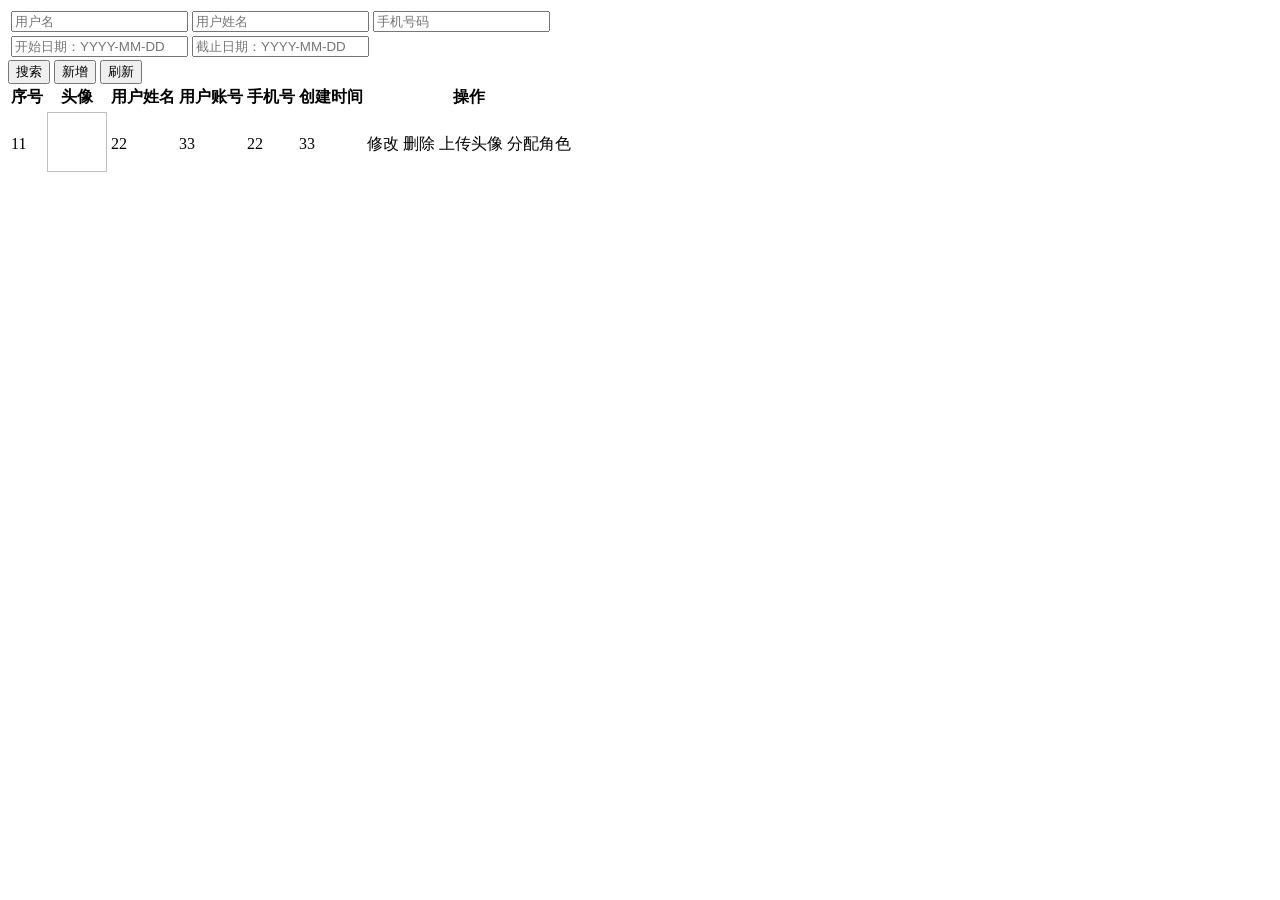
<file: web/web-admin/target/web-admin-1.0/WEB-INF/templates/admin/index.html>
<!DOCTYPE html>
<html xmlns:th="http://www.thymeleaf.org"
      xmlns:sec="http://www.thymeleaf.org/extras/spring-security">

<head th:include="common/head :: head"></head>

<body class="gray-bg">
<form id="ec" th:action="@{/admin}" method="post">
    <div class="wrapper wrapper-content animated fadeInRight">

        <div class="row">
            <div class="col-sm-12">
                <div class="ibox float-e-margins">
                    <div class="ibox-content">
                        <table class="table form-table margin-bottom10">
                            <tr>
                                <td>
                                    <input type="text" name="username" th:value="${#maps.containsKey(filters, 'username')} ? ${filters.username} : ''" placeholder="用户名" class="input-sm form-control"/>
                                </td>
                                <td>
                                    <input type="text" name="name" th:value="${#maps.containsKey(filters, 'name')} ? ${filters.name} : ''" placeholder="用户姓名" class="input-sm form-control"/>
                                </td>
                                <td>
                                    <input type="text" name="phone" th:value="${#maps.containsKey(filters, 'phone')} ? ${filters.phone} : ''" placeholder="手机号码" class="input-sm form-control"/>
                                </td>
                            </tr>
                            <tr>
                                <td>
                                    <input type="text" name="createTimeBegin" th:value="${#maps.containsKey(filters, 'createTimeBegin')} ? ${filters.createTimeBegin} : ''" placeholder="开始日期：YYYY-MM-DD" class="input-sm form-control" onclick="laydate({istime: true, format: 'YYYY-MM-DD'})"/>
                                </td>
                                <td>
                                    <input type="text" name="createTimeEnd" th:value="${#maps.containsKey(filters, 'createTimeEnd')} ? ${filters.createTimeEnd} : ''" placeholder="截止日期：YYYY-MM-DD" class="input-sm form-control" onclick="laydate({istime: true, format: 'YYYY-MM-DD'})"/>
                                </td>
                                <td>
                                </td>
                            </tr>
                        </table>
                        <div>
                            <button type="button" class="btn btn-sm btn-primary" onclick="javascript:document.forms.ec.pageNum.value=1;document.forms.ec.submit();">搜索</button>
                            <button type="button" class="btn btn-sm btn-primary create" sec:authorize="hasAuthority('admin.create')"> 新增</button>
                            <button type="button" id="loading-example-btn" onclick="javascript:window.location.reload();" class="btn btn-white btn-sm">刷新</button>
                        </div>
                        <table class="table table-striped table-bordered table-hover dataTables-example">
                            <thead>
                            <tr>
                                <th>序号</th>
                                <th>头像</th>
                                <th>用户姓名</th>
                                <th>用户账号</th>
                                <th>手机号</th>
                                <th>创建时间</th>
                                <th>操作 </th>
                            </tr>
                            </thead>
                            <tbody>
                            <tr class="gradeX" th:each="item,it: ${page.list}">
                                <td class="text-center" th:text="${it.count}">11</td>
                                <td>
                                    <img th:src="${item.headUrl}" style="width: 60px; height: 60px;">
                                </td>
                                <td th:text="${item.name}">22</td>
                                <td th:text="${item.username}">33</td>
                                <td th:text="${item.phone}">22</td>
                                <td th:text="${#dates.format(item.createTime,'yyyy-MM-dd HH:mm:ss')}" >33</td>
                                <td class="text-center">
                                    <a class="edit" th:attr="data-id=${item.id}" sec:authorize="hasAuthority('admin.edit')">修改</a>
                                    <a class="delete" th:attr="data-id=${item.id}" sec:authorize="hasAuthority('admin.delete')">删除</a>
                                    <a class="upload" th:attr="data-id=${item.id}" sec:authorize="hasAuthority('admin.edit')">上传头像</a>
                                    <a class="assign" th:attr="data-id=${item.id}" sec:authorize="hasAuthority('admin.assign')" >分配角色</a>
                                </td>
                            </tr>
                            </tbody>
                        </table>

                        <div class="row" th:include="common/pagination :: pagination"></div>

                    </div>
                </div>
            </div>
        </div>
    </div>
</form>
<script th:inline="javascript">
    $(function(){
        $(".create").on("click",function () {
            opt.openWin('/admin/create','新增',630,430)
        });
        $(".edit").on("click",function () {
            var id = $(this).attr("data-id");
            opt.openWin('/admin/edit/' + id,'修改',580,430);
        });
        $(".delete").on("click",function(){
            var id = $(this).attr("data-id");
            opt.confirm('/admin/delete/'+id);
        });
        $(".upload").on("click",function(){
            var id = $(this).attr("data-id");
            opt.openWin('/admin/uploadShow/'+id,'上传头像',580,300);
        });
        $(".assign").on("click",function () {
            var id = $(this).attr("data-id");
            opt.openWin('/admin/assignShow/'+id,'分配角色',550,450)
        });
    });
</script>
</body>
</html>
</file>
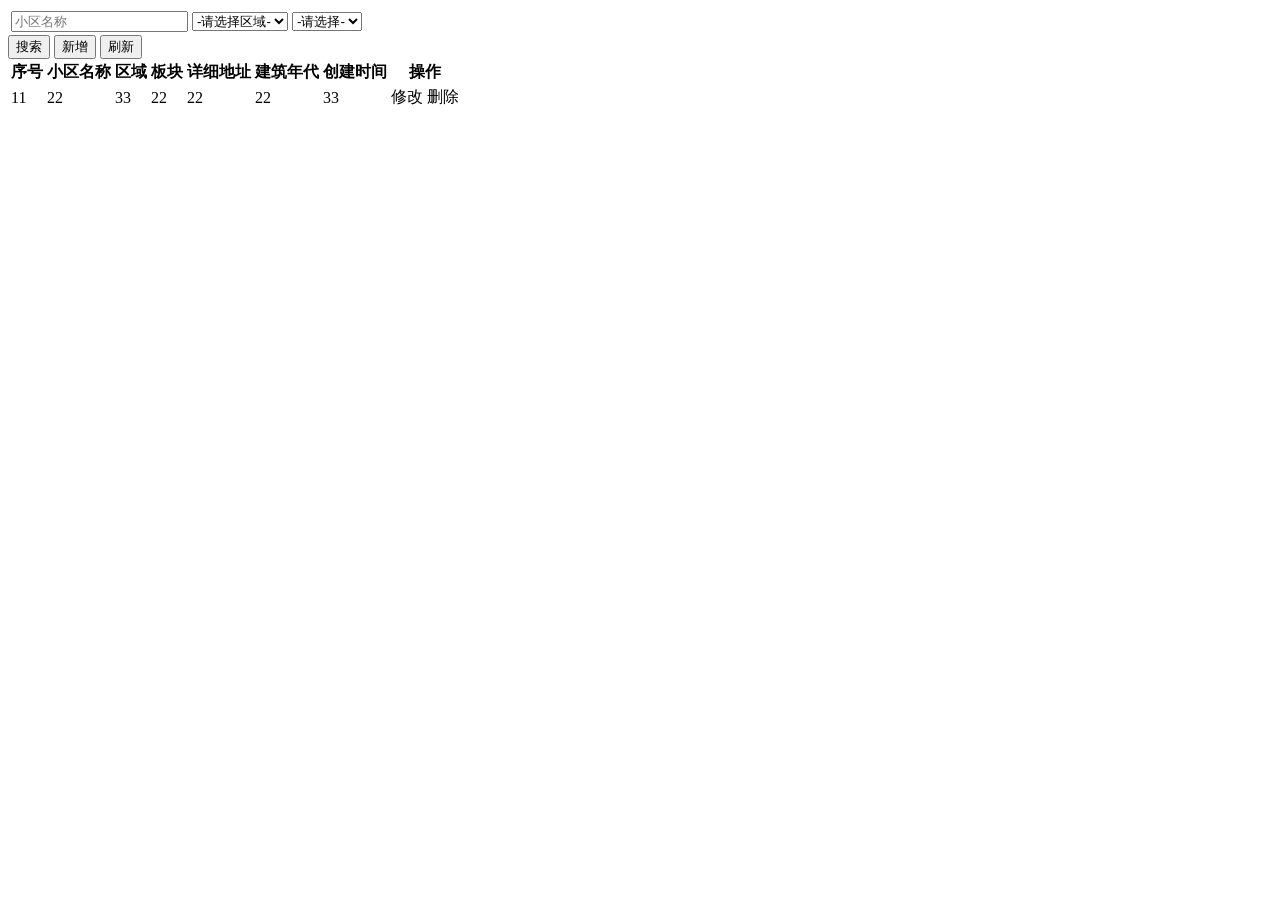
<file: web/web-admin/target/web-admin-1.0/WEB-INF/templates/community/index.html>
<!DOCTYPE html>
<html xmlns:th="http://www.thymeleaf.org"
      xmlns:sec="http://www.thymeleaf.org/extras/spring-security">

<head th:include="common/head :: head"></head>

<body class="gray-bg">
<form id="ec" th:action="@{/community}" method="post">
    <div class="wrapper wrapper-content animated fadeInRight">

        <div class="row">
            <div class="col-sm-12">
                <div class="ibox float-e-margins">
                    <div class="ibox-content">
                        <table class="table form-table margin-bottom10">
                            <tr>
                                <td>
                                    <input type="text" name="name" th:value="${#maps.containsKey(filters, 'name')} ? ${filters.name} : ''" placeholder="小区名称" class="input-sm form-control"/>
                                </td>
                                <td>
                                    <select name="areaId" id="areaId" class="form-control">
                                        <option value="">-请选择区域-</option>
                                        <option th:each="item,it : ${areaList}" th:text="${item.name}" th:value="${item.id}" th:selected="${#maps.containsKey(filters, 'areaId')} ? ${item.id } eq  ${filters.areaId } : false">-选择区域-</option>
                                    </select>
                                </td>
                                <td>
                                    <select name="plateId" id="plateId" class="form-control">
                                        <option value="">-请选择-</option>
                                    </select>
                                </td>
                            </tr>
                        </table>
                        <div>
                            <button type="submit" class="btn btn-sm btn-primary"> 搜索</button>
                            <button type="button" class="btn btn-sm btn-primary create" sec:authorize="hasAuthority('community.create')"> 新增</button>
                            <button type="button" id="loading-example-btn" onclick="javascript:window.location.reload();" class="btn btn-white btn-sm">刷新</button>
                        </div>
                        <table class="table table-striped table-bordered table-hover dataTables-example">
                            <thead>
                            <tr>
                                <th>序号</th>
                                <th>小区名称</th>
                                <th>区域</th>
                                <th>板块</th>
                                <th>详细地址</th>
                                <th>建筑年代</th>
                                <th>创建时间</th>
                                <th>操作 </th>
                            </tr>
                            </thead>
                            <tbody>
                            <tr class="gradeX" th:each="item,it: ${page.list}">
                                <td class="text-center" th:text="${it.count}">11</td>
                                <td th:text="${item.name}">22</td>
                                <td th:text="${item.areaName}">33</td>
                                <td th:text="${item.plateName}">22</td>
                                <td th:text="${item.address}">22</td>
                                <td th:text="${item.buildYears}">22</td>
                                <td th:text="${#dates.format(item.createTime,'yyyy-MM-dd HH:mm:ss')}" >33</td>
                                <td class="text-center">
                                    <a class="edit" th:attr="data-id=${item.id}" sec:authorize="hasAuthority('community.edit')">修改</a>
                                    <a class="delete" th:attr="data-id=${item.id}" sec:authorize="hasAuthority('community.delete')">删除</a>
                                </td>
                            </tr>
                            </tbody>
                        </table>

                        <div class="row" th:include="common/pagination :: pagination"></div>

                    </div>
                </div>
            </div>
        </div>
    </div>
</form>
<script th:inline="javascript">
    $(function(){
        $(".create").on("click",function () {
            opt.openWin('/community/create','新增',630,430)
        });
        $(".edit").on("click",function () {
            var id = $(this).attr("data-id");
            opt.openWin('/community/edit/' + id,'修改',580,430);
        });
        $(".delete").on("click",function(){
            var id = $(this).attr("data-id");
            opt.confirm('/community/delete/'+id);
        });

        $("#areaId").bind("change",function() {
            var areaId = $("#areaId").val();
            if(areaId == '') return
            $("#plateId").empty();
            $.get("/dict/findListByParentId/" + areaId,function(response) {
                $("<option value=''>-请选择板块-</option>").appendTo("#plateId");
                var res = JSON.parse(response)
                $.each(res.data, function(i,item) {
                    var plateId = [[${#maps.containsKey(filters, 'plateId')} ? ${filters.plateId} : '']];
                    if(item.id == plateId) {
                        $("<option></option>").val(item.id).text(item.name).attr('selected', 'true').appendTo("#plateId");
                    } else {
                        $("<option></option>").val(item.id).text(item.name).appendTo("#plateId");
                    }
                });
            });
        });
        // 触发 select 元素的 change 事件：
        $("#areaId").trigger("change");
    });
</script>
</body>
</html>
</file>
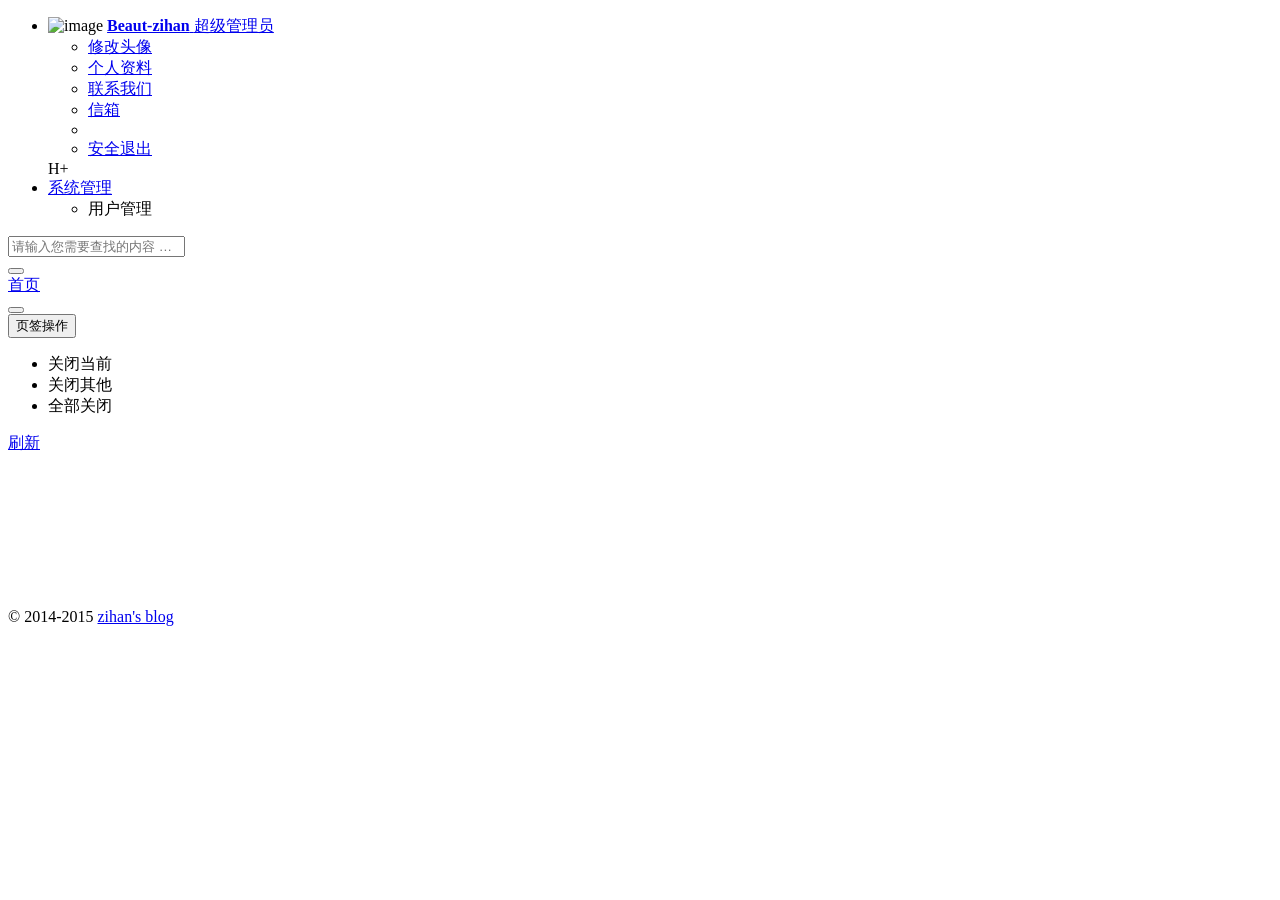
<file: web/web-admin/target/web-admin-1.0/WEB-INF/templates/frame/index.html>
<!DOCTYPE html>
<html xmlns:th="http://www.thymeleaf.org">
<head>
    <meta charset="utf-8" />
    <meta name="viewport" content="width=device-width, initial-scale=1.0" />
    <meta name="renderer" content="webkit" />

    <title>尚好房平台管理系统</title>

    <meta name="keywords" content="尚好房平台管理系统,后台HTML,响应式后台" />
    <meta name="description" content="尚好房平台管理系统,后台HTML,响应式后台" />

    <!--[if lt IE 9]>
    <meta http-equiv="refresh" content="0;ie.html" />
    <![endif]-->

    <link rel="shortcut icon" th:href="@{/static/favicon.ico}" />
    <link th:href="@{/static/css/bootstrap.min.css?v=3.3.7}" rel="stylesheet" />
    <link th:href="@{/static/css/font-awesome.min.css?v=4.4.0}" rel="stylesheet" />
    <link th:href="@{/static/css/animate.css}" rel="stylesheet" />
    <link th:href="@{/static/css/style.css?v=4.1.0}" rel="stylesheet" />
    <link th:href="@{/static/css/jquery.contextMenu.min.css}" rel="stylesheet"/>
</head>

<body class="fixed-sidebar full-height-layout gray-bg" style="overflow: hidden;">
<div id="wrapper">
    <!--左侧导航开始-->
    <nav class="navbar-default navbar-static-side" role="navigation">
        <div class="nav-close"><i class="fa fa-times-circle"></i></div>
        <div class="sidebar-collapse">
            <ul class="nav" id="side-menu">
                <li class="nav-header">
                    <div class="dropdown profile-element">
                        <span><img alt="image" class="img-circle" th:src="${admin.headUrl}" style="width: 50px;height: 50px;"/></span>
                        <a data-toggle="dropdown" class="dropdown-toggle" href="#">
                  <span class="clear">
                     <span class="block m-t-xs"><strong class="font-bold" th:text="${admin.name}">Beaut-zihan</strong></span>
                     <span class="text-muted text-xs block">超级管理员<b class="caret"></b></span>
                  </span>
                        </a>
                        <ul class="dropdown-menu animated fadeInRight m-t-xs">
                            <li><a class="J_menuItem" href="javascript:">修改头像</a></li>
                            <li><a class="J_menuItem" href="javascript:">个人资料</a></li>
                            <li><a class="J_menuItem" href="javascript:">联系我们</a></li>
                            <li><a class="J_menuItem" href="javascript:">信箱</a></li>
                            <li class="divider"></li>
                            <li><a href="/logout">安全退出</a></li>
                        </ul>
                    </div>
                    <div class="logo-element">H+</div>
                </li>
                <li th:each="one: ${permissionList}">
                    <a href="#">
                        <i class="fa fa-home"></i>
                        <span class="nav-label" th:text="${one.name}">系统管理</span>
                        <span class="fa arrow"></span>
                    </a>
                    <ul class="nav nav-second-level collapse">
                        <li th:each="two,it: ${one.children}"><a class="J_menuItem" th:href="${two.url}" th:data-index="${it.count}" th:text="${two.name}">用户管理</a></li>
                    </ul>
                </li>
            </ul>
        </div>
    </nav>
    <!--左侧导航结束-->
    <!--右侧部分开始-->
    <div id="page-wrapper" class="gray-bg dashbard-1">
        <div class="row border-bottom">
            <nav class="navbar navbar-static-top" role="navigation" style="margin-bottom: 0;">
                <div class="navbar-header">
                    <a class="navbar-minimalize minimalize-styl-2 btn btn-primary" href="#"><i class="fa fa-bars"></i> </a>
                    <form role="search" class="navbar-form-custom" method="post" action="search_results.html">
                        <div class="form-group">
                            <input type="text" placeholder="请输入您需要查找的内容 …" class="form-control" name="top-search" id="top-search" />
                        </div>
                    </form>
                </div>
            </nav>
        </div>
        <div class="row content-tabs">
            <button class="roll-nav roll-left J_tabLeft"><i class="fa fa-backward"></i></button>
            <nav class="page-tabs J_menuTabs">
                <div class="page-tabs-content">
                    <a href="javascript:;" class="active J_menuTab" data-id="index_v1.html">首页</a>
                </div>
            </nav>
            <button class="roll-nav roll-right J_tabRight"><i class="fa fa-forward"></i></button>
            <div class="btn-group roll-nav roll-right">
                <button class="dropdown" data-toggle="dropdown">页签操作<span class="caret"></span></button>
                <ul role="menu" class="dropdown-menu dropdown-menu-right">
                    <li class="tabCloseCurrent"><a>关闭当前</a></li>
                    <li class="J_tabCloseOther"><a>关闭其他</a></li>
                    <li class="J_tabCloseAll"><a>全部关闭</a></li>
                </ul>
            </div>
            <a href="#" class="roll-nav roll-right tabReload"><i class="fa fa-refresh"></i> 刷新</a>
        </div>
        <div class="row J_mainContent" id="content-main">
            <iframe class="J_iframe" name="iframe0" width="100%" height="100%" th:src="@{/main}" frameborder="0" data-id="index_v1.html" seamless></iframe>
        </div>
        <div class="footer">
            <div class="pull-right">&copy; 2014-2015 <a href="http://www.zi-han.net/" target="_blank">zihan's blog</a></div>
        </div>
    </div>
    <!--右侧部分结束-->
    <!--右侧边栏开始-->
    <!--mini聊天窗口结束-->
</div>

<!-- 全局js -->
<script th:src="@{/static/js/jquery.min.js?v=2.1.4}"></script>
<script th:src="@{/static/js/bootstrap.min.js?v=3.3.7}"></script>
<script th:src="@{/static/js/plugins/metisMenu/jquery.metisMenu.js}"></script>
<script th:src="@{/static/js/plugins/slimscroll/jquery.slimscroll.min.js}"></script>
<script th:src="@{/static/js/plugins/contextMenu/jquery.contextMenu.min.js}"></script>
<script th:src="@{/static/js/plugins/layer/layer.min.js}"></script>

<!-- 自定义js -->
<script th:src="@{/static/js/hplus.js?v=4.1.0}"></script>
<script type="text/javascript" th:src="@{/static/js/contabs.js}"></script>

</body>
</html>
</file>
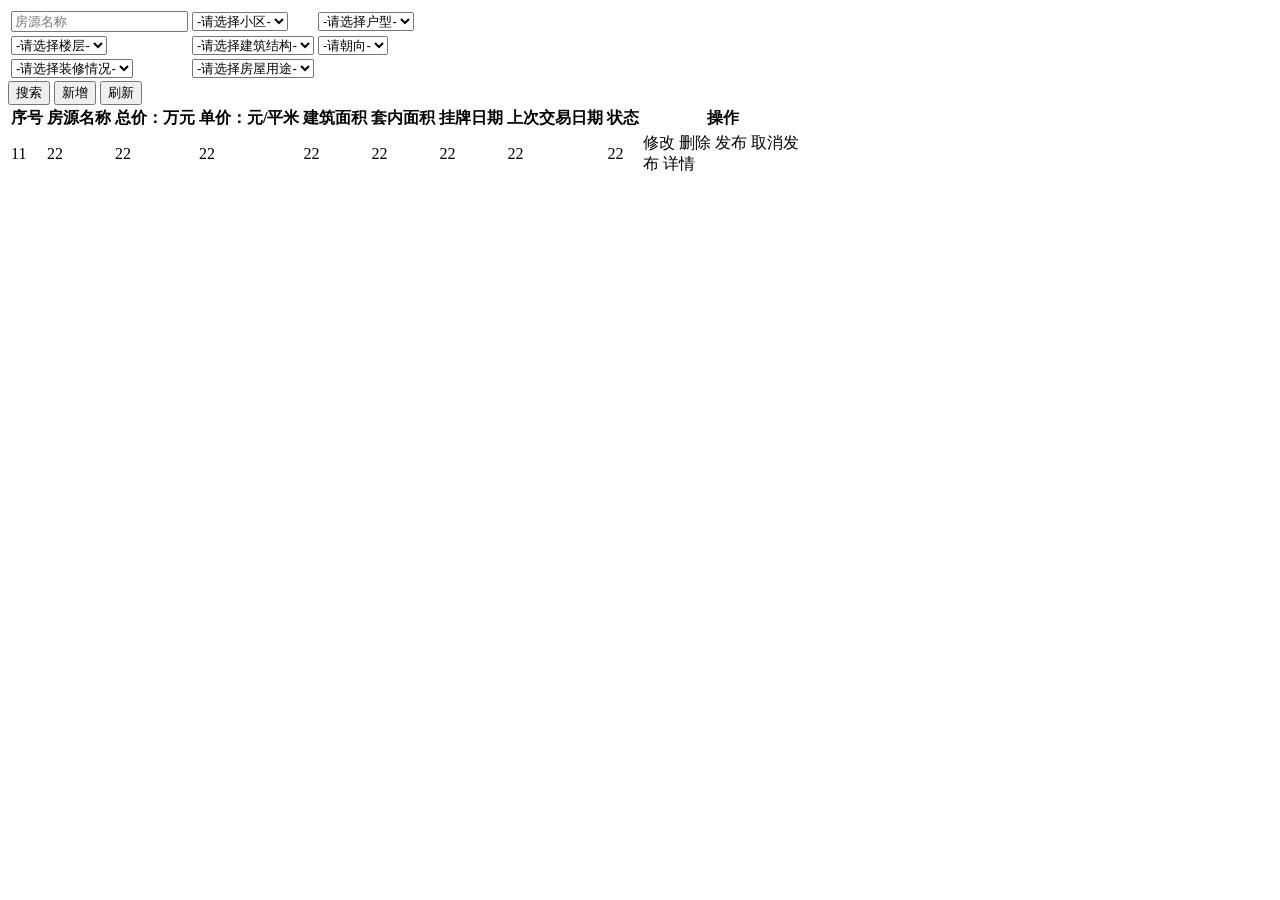
<file: web/web-admin/target/web-admin-1.0/WEB-INF/templates/house/index.html>
<!DOCTYPE html>
<html xmlns:th="http://www.thymeleaf.org"
      xmlns:sec="http://www.thymeleaf.org/extras/spring-security">

    <head th:include="common/head :: head"></head>

    <body class="gray-bg">
        <form id="ec" th:action="@{/house}" method="post">
            <div class="wrapper wrapper-content animated fadeInRight">

                <div class="row">
                    <div class="col-sm-12">
                        <div class="ibox float-e-margins">
                            <div class="ibox-content">
                                <table class="table form-table margin-bottom10">
                                    <tr>
                                        <td>
                                            <input type="text" name="name" th:value="${#maps.containsKey(filters, 'name')} ? ${filters.name} : ''" placeholder="房源名称" class="input-sm form-control"/>
                                        </td>
                                        <td>
                                            <select name="communityId" id="communityId" class="form-control">
                                                <option value="">-请选择小区-</option>
                                                <option th:each="item,it : ${communityList}" th:text="${item.name}" th:value="${item.id}" th:selected="${#maps.containsKey(filters, 'communityId')} ? ${item.id} eq ${filters.communityId} : false">-选择小区-</option>
                                            </select>
                                        </td>
                                        <td>
                                            <select name="houseTypeId" id="houseTypeId" class="form-control">
                                                <option value="">-请选择户型-</option>
                                                <option th:each="item,it : ${houseTypeList}" th:text="${item.name}" th:value="${item.id}" th:selected="${#maps.containsKey(filters, 'houseTypeId')} ? ${item.id} eq ${filters.houseTypeId} : false">-请选择-</option>
                                            </select>
                                        </td>
                                    </tr>
                                    <tr>
                                        <td>
                                            <select name="floorId" id="floorId" class="form-control">
                                                <option value="">-请选择楼层-</option>
                                                <option th:each="item,it : ${floorList}" th:text="${item.name}" th:value="${item.id}" th:selected="${#maps.containsKey(filters, 'floorId')} ? ${item.id} eq ${filters.floorId} : false">-请选择-</option>
                                            </select>
                                        </td>
                                        <td>
                                            <select name="buildStructureId" id="buildStructureId" class="form-control">
                                                <option value="">-请选择建筑结构-</option>
                                                <option th:each="item,it : ${buildStructureList}" th:text="${item.name}" th:value="${item.id}" th:selected="${#maps.containsKey(filters, 'buildStructureId')} ? ${item.id} eq ${filters.buildStructureId} : false">-请选择-</option>
                                            </select>
                                        </td>
                                        <td>
                                            <select name="directionId" id="directionId" class="form-control">
                                                <option value="">-请朝向-</option>
                                                <option th:each="item,it : ${directionList}" th:text="${item.name}" th:value="${item.id}" th:selected="${#maps.containsKey(filters, 'directionId')} ? ${item.id} eq ${filters.directionId} : false">-请选择-</option>
                                            </select>
                                        </td>
                                    </tr>
                                    <tr>
                                        <td>
                                            <select name="decorationId" id="decorationId" class="form-control">
                                                <option value="">-请选择装修情况-</option>
                                                <option th:each="item,it : ${decorationList}" th:text="${item.name}" th:value="${item.id}" th:selected="${#maps.containsKey(filters, 'decorationId')} ? ${item.id} eq ${filters.decorationId} : false">-请选择-</option>
                                            </select>
                                        </td>
                                        <td>
                                            <select name="houseUseId" id="houseUseId" class="form-control">
                                                <option value="">-请选择房屋用途-</option>
                                                <option th:each="item,it : ${houseUseList}" th:text="${item.name}" th:value="${item.id}" th:selected="${#maps.containsKey(filters, 'houseUseId')} ? ${item.id} eq ${filters.houseUseId} : false">-请选择-</option>
                                            </select>
                                        </td>
                                        <td>

                                        </td>
                                    </tr>
                                </table>
                                <div>
                                    <button type="submit" class="btn btn-sm btn-primary"> 搜索</button>
                                    <button type="button" class="btn btn-sm btn-primary create" sec:authorize="hasAuthority('house.create')"> 新增</button>
                                    <button type="button" id="loading-example-btn" onclick="javascript:window.location.reload();" class="btn btn-white btn-sm">刷新</button>
                                </div>
                                <table class="table table-striped table-bordered table-hover dataTables-example">
                                    <thead>
                                        <tr>
                                            <th>序号</th>
                                            <th>房源名称</th>
                                            <th>总价：万元</th>
                                            <th>单价：元/平米</th>
                                            <th>建筑面积</th>
                                            <th>套内面积</th>
                                            <th>挂牌日期</th>
                                            <th>上次交易日期</th>
                                            <th>状态</th>
                                            <th width="160">操作 </th>
                                        </tr>
                                    </thead>
                                    <tbody>
                                        <tr class="gradeX" th:each="item,it: ${page.list}">
                                            <td class="text-center" th:text="${it.count}">11</td>
                                            <td th:text="${item.name}">22</td>
                                            <td th:text="${item.totalPrice}">22</td>
                                            <td th:text="${item.unitPrice}">22</td>
                                            <td th:text="${item.buildArea}">22</td>
                                            <td th:text="${item.insideArea}">22</td>
                                            <td th:text="${item.listingDateString}">22</td>
                                            <td th:text="${item.lastTradeDateString}">22</td>
                                            <td th:text="${item.status == 1 ? '已发布' : '未发布'}">22</td>
                                            <td class="text-center">
                                                <a class="edit" th:attr="data-id=${item.id}" sec:authorize="hasAuthority('house.edit')">修改</a>
                                                <a class="delete" th:attr="data-id=${item.id}" sec:authorize="hasAuthority('house.delete')">删除</a>
                                                <a class="publish" th:if="${item.status} eq '0'" th:attr="data-id=${item.id},data-status=1" sec:authorize="hasAuthority('house.edit')">发布</a>
                                                <a class="publish" th:if="${item.status} eq '1'" th:attr="data-id=${item.id},data-status=0" sec:authorize="hasAuthority('house.edit')">取消发布</a>
                                                <a class="detail" th:attr="data-id=${item.id}" sec:authorize="hasAuthority('house.show')" sec:authorize="hasAuthority('house.show')">详情</a>
                                            </td>
                                        </tr>
                                    </tbody>
                                </table>

                                <div class="row" th:include="common/pagination :: pagination"></div>

                            </div>
                        </div>
                    </div>
                </div>
            </div>
        </form>
        <script th:inline="javascript">
            $(function(){
            $(".create").on("click",function () {
            opt.openWin('/house/create','新增',630,430)
            });
            $(".edit").on("click",function () {
            var id = $(this).attr("data-id");
            opt.openWin('/house/edit/' + id,'修改',630,430);
            });
            $(".delete").on("click",function(){
            var id = $(this).attr("data-id");
            opt.confirm('/house/delete/'+id);
            });
            });
            $(".publish").on("click",function () {
                var id = $(this).attr("data-id");
                var status = $(this).attr("data-status");
                opt.confirm("/house/publish/" + id + "/" + status, "确定该操作吗？");
            });
            $(".detail").on("click",function () {
                var id = $(this).attr("data-id");
                window.location = "/house/" + id;
            });
        </script>

    </body>
</html>
</file>
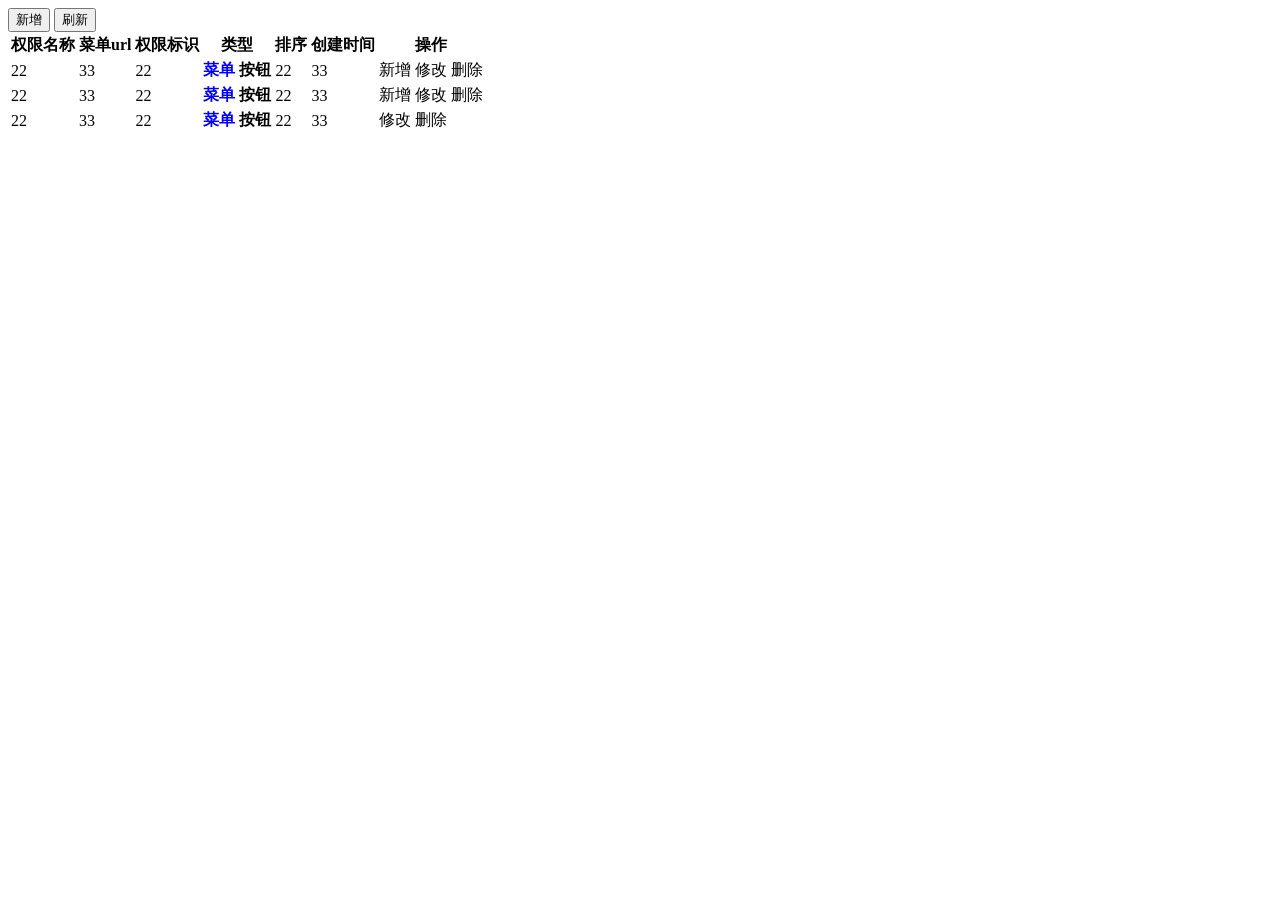
<file: web/web-admin/target/web-admin-1.0/WEB-INF/templates/permission/index.html>
<!DOCTYPE html>
<html xmlns:th="http://www.thymeleaf.org"
      xmlns:sec="http://www.thymeleaf.org/extras/spring-security">

<head th:include="common/head :: head"></head>

<body class="gray-bg">
<form id="ec" action="#" method="post">
    <div class="wrapper wrapper-content animated fadeInRight">

        <div class="row">
            <div class="col-sm-12">
                <div class="ibox float-e-margins">
                    <div class="ibox-content">
                        <div>
                            <button type="button" class="btn btn-sm btn-primary create" th:attr="data-id=0,data-type=1,data-name='一级菜单'" sec:authorize="hasAuthority('permission.create')">新增</button>
                            <button type="button" id="loading-example-btn" onclick="javascript:window.location.reload();" class="btn btn-white btn-sm">刷新</button>
                        </div>
                        <table class="table table-striped table-bordered table-hover dataTables-example">
                            <thead>
                            <tr>
                                <th>权限名称</th>
                                <th>菜单url</th>
                                <th>权限标识</th>
                                <th>类型</th>
                                <th>排序</th>
                                <th>创建时间</th>
                                <th>操作 </th>
                            </tr>
                            </thead>
                            <tbody>
                            <div th:each="one: ${list}">
                                <tr class="gradeX">
                                    <td th:text="${one.name}">22</td>
                                    <td th:text="${one.url}">33</td>
                                    <td th:text="${one.code}">22</td>
                                    <td>
                                        <strong><span th:if="${one.type } eq 1" style="color: blue">菜单</span></strong>
                                        <strong><span th:if="${one.type } eq 2">按钮</span></strong>
                                    </td>
                                    <td th:text="${one.sort}">22</td>
                                    <td th:text="${#dates.format(one.createTime,'yyyy-MM-dd HH:mm:ss')}" >33</td>
                                    <td class="text-center">
                                        <a class="create" th:attr="data-id=${one.id},data-type=1,data-name=${one.name}" sec:authorize="hasAuthority('permission.create')">新增</a>
                                        <a class="edit" th:attr="data-id=${one.id}" sec:authorize="hasAuthority('permission.edit')">修改</a>
                                        <a class="delete" th:attr="data-id=${one.id}" sec:authorize="hasAuthority('permission.delete')">删除</a>
                                    </td>
                                </tr>
                                <div th:each="two: ${one.children}">
                                    <tr class="gradeX">
                                        <td th:text="'&nbsp;&nbsp;&nbsp;&nbsp;&nbsp;&nbsp;' + ${two.name}">22</td>
                                        <td th:text="${two.url}">33</td>
                                        <td th:text="${two.code}">22</td>
                                        <td>
                                            <strong><span th:if="${two.type } eq 1" style="color: blue">菜单</span></strong>
                                            <strong><span th:if="${two.type } eq 2">按钮</span></strong>
                                        </td>
                                        <td th:text="${two.sort}">22</td>
                                        <td th:text="${#dates.format(two.createTime,'yyyy-MM-dd HH:mm:ss')}" >33</td>
                                        <td class="text-center">
                                            <a class="create" th:attr="data-id=${two.id},data-type=2,data-name=${two.name}" sec:authorize="hasAuthority('permission.create')">新增</a>
                                            <a class="edit" th:attr="data-id=${two.id}">修改</a>
                                            <a class="delete" th:attr="data-id=${two.id}">删除</a>
                                        </td>
                                    </tr>
                                    <div th:each="three: ${two.children}">
                                        <tr class="gradeX">
                                            <td th:text="'&nbsp;&nbsp;&nbsp;&nbsp;&nbsp;&nbsp;&nbsp;&nbsp;&nbsp;&nbsp;&nbsp;&nbsp;' + ${three.name}">22</td>
                                            <td th:text="${three.url}">33</td>
                                            <td th:text="${three.code}">22</td>
                                            <td>
                                                <strong><span th:if="${three.type } eq 1" style="color: blue">菜单</span></strong>
                                                <strong><span th:if="${three.type } eq 2">按钮</span></strong>
                                            </td>
                                            <td th:text="${three.sort}">22</td>
                                            <td th:text="${#dates.format(three.createTime,'yyyy-MM-dd HH:mm:ss')}" >33</td>
                                            <td class="text-center">
                                                <a class="edit" th:attr="data-id=${three.id}">修改</a>
                                                <a class="delete" th:attr="data-id=${three.id}">删除</a>
                                            </td>
                                        </tr>
                                    </div>
                                </div>
                            </div>
                            </tbody>
                        </table>
                    </div>
                </div>
            </div>
        </div>
    </div>
</form>
<script th:inline="javascript">
    $(function(){
        $(".create").on("click",function () {
            var parentId = $(this).attr("data-id");
            var type = $(this).attr("data-type");
            var parentName = $(this).attr("data-name");
            opt.openWin('/permission/create?parentId='+parentId+'&type='+type+'&parentName='+parentName,'新增',630,430)
        });
        $(".edit").on("click",function () {
            var id = $(this).attr("data-id");
            opt.openWin('/permission/edit/' + id,'修改',580,430);
        });
        $(".delete").on("click",function(){
            var id = $(this).attr("data-id");
            opt.confirm('/permission/delete/'+id);
        });
    });
</script>
</body>
</html>
</file>
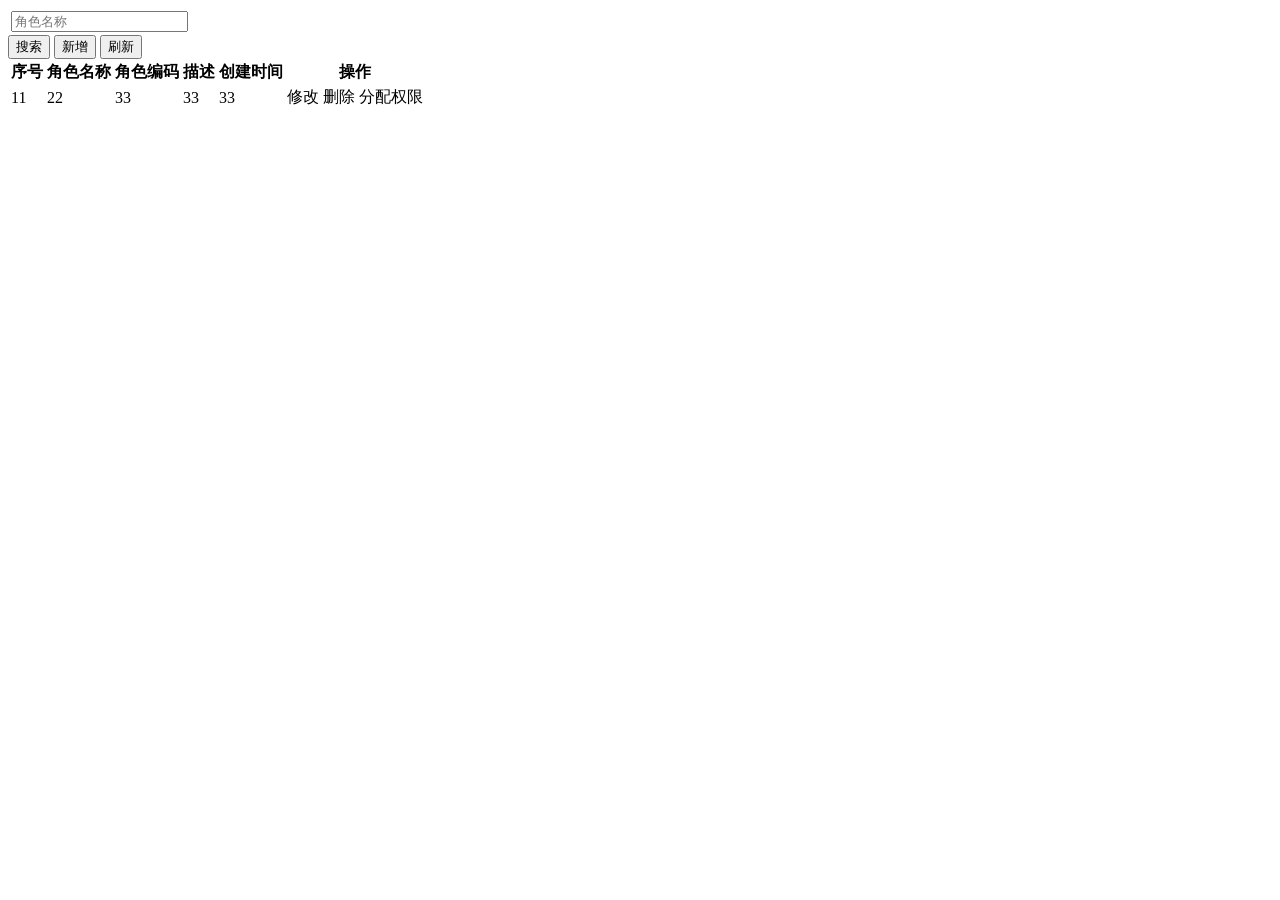
<file: web/web-admin/target/web-admin-1.0/WEB-INF/templates/role/index.html>
<!DOCTYPE html>
<html lang="en" xmlns:th="http://www.thymeleaf.org"
      xmlns:sec="http://www.thymeleaf.org/extras/spring-security">
<head th:include="common/head :: head"></head>
<body class="gray-bg">
<form id="ec" th:action="@{/role}" method="post">
    <div class="wrapper wrapper-content animated fadeInRight">
        <div class="row">
            <div class="col-sm-12">
                <div class="ibox float-e-margins">
                    <div class="ibox-content">
                        <table class="table form-table margin-bottom10">
                            <tr>
                                <td>
                                    <input type="text" name="roleName" th:value="${#maps.containsKey(filters, 'roleName')} ? ${filters.roleName} : ''" placeholder="角色名称" class="input-sm form-control"/>
                                </td>
                            </tr>
                        </table>
                        <div>
                            <button type="button" class="btn btn-sm btn-primary" onclick="javascript:document.forms.ec.pageNum.value=1;document.forms.ec.submit();">搜索</button>
                            <button type="button" class="btn btn-sm btn-primary create" sec:authorize="hasAuthority('role.create')">新增</button>
                            <button type="button" id="loading-example-btn" onclick="javascript:window.location.reload();" class="btn btn-white btn-sm">刷新</button>
                        </div>
                        <table class="table table-striped table-bordered table-hover dataTables-example">
                            <thead>
                            <tr>
                                <th>序号</th>
                                <th>角色名称</th>
                                <th>角色编码</th>
                                <th>描述</th>
                                <th>创建时间</th>
                                <th>操作 </th>
                            </tr>
                            </thead>
                            <tbody>
                            <tr class="gradeX" th:each="item,it : ${page.list}">
                                <td class="text-center" th:text="${it.count}">11</td>
                                <td th:text="${item.roleName}">22</td>
                                <td th:text="${item.roleCode}">33</td>
                                <td th:text="${item.description}">33</td>
                                <td th:text="${#dates.format(item.createTime,'yyyy-MM-dd HH:mm:ss')}" >33</td>
                                <td class="text-center">
                                    <a class="edit" th:attr="data-id=${item.id}" sec:authorize="hasAuthority('role.edit')">修改</a>
                                    <a class="delete" th:attr="data-id=${item.id}" sec:authorize="hasAuthority('role.delete')">删除</a>
                                    <a class="assgin" th:attr="data-id=${item.id}" sec:authorize="hasAuthority('role.assign')" >分配权限</a>
                                </td>
                            </tr>
                            </tbody>
                        </table>

                        <div class="row" th:include="common/pagination :: pagination"></div>
                    </div>
                </div>
            </div>
        </div>
    </div>
</form>
<script th:inline="javascript">
    $(function(){
        //去添加角色的页面
        $(".create").on("click",function () {
            opt.openWin("/role/create","新增",580,430);
        });
        //去修改角色的页面
        $(".edit").on("click",function () {
            var id = $(this).attr("data-id");
            opt.openWin('/role/edit/' + id,'修改',580,430);
        });
        //删除角色
        $(".delete").on("click",function(){
            var id = $(this).attr("data-id");
            opt.confirm('/role/delete/'+id);
        });
        $(".assgin").on("click",function () {
            var id = $(this).attr("data-id");
            opt.openWin("/role/assignShow/"+id,'修改',580,430);
        });
    });
</script>
</body>
</html>
</file>
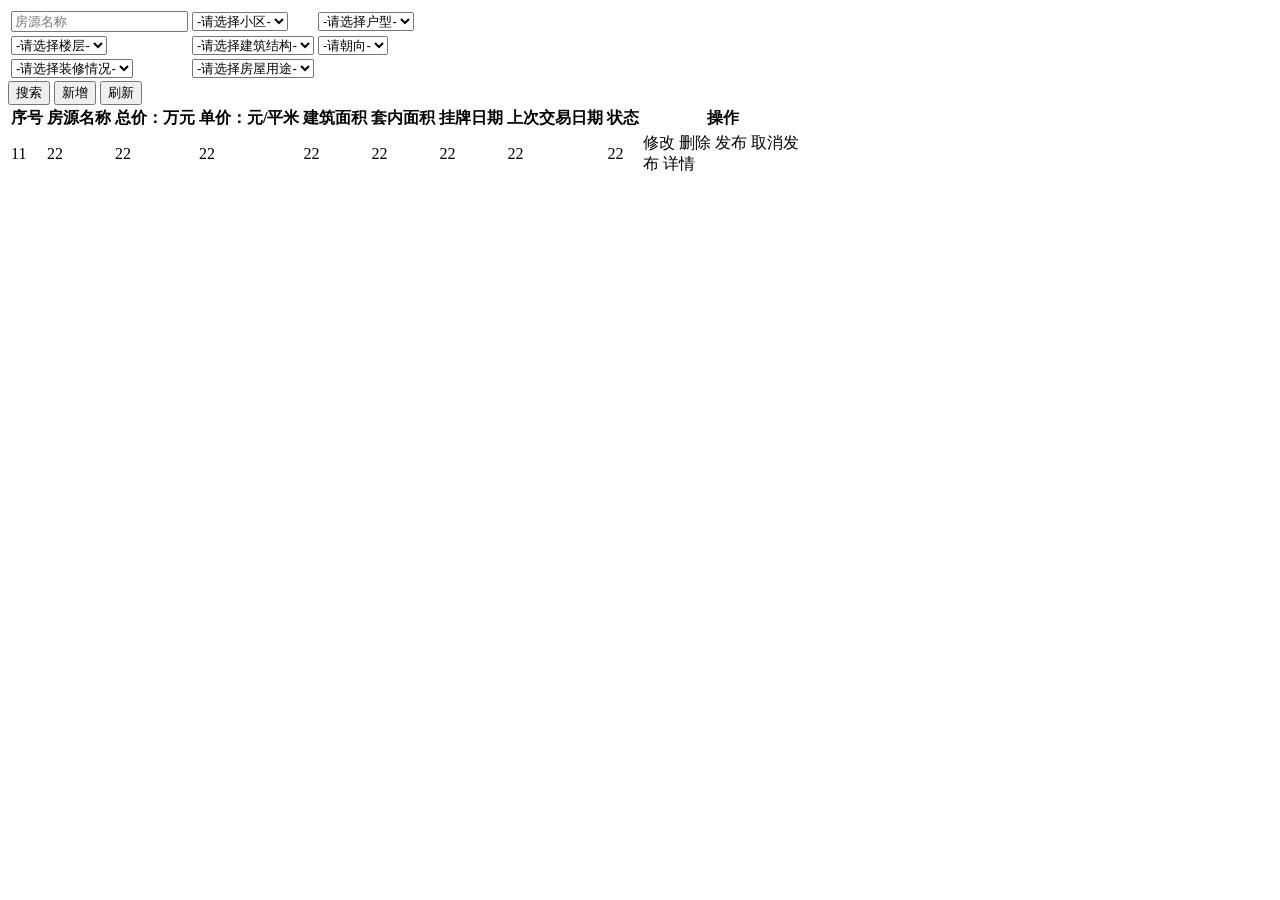
<file: web/web-admin/src/main/webapp/WEB-INF/templates/house/index.html>
<!DOCTYPE html>
<html xmlns:th="http://www.thymeleaf.org"
      xmlns:sec="http://www.thymeleaf.org/extras/spring-security">

    <head th:include="common/head :: head"></head>

    <body class="gray-bg">
        <form id="ec" th:action="@{/house}" method="post">
            <div class="wrapper wrapper-content animated fadeInRight">

                <div class="row">
                    <div class="col-sm-12">
                        <div class="ibox float-e-margins">
                            <div class="ibox-content">
                                <table class="table form-table margin-bottom10">
                                    <tr>
                                        <td>
                                            <input type="text" name="name" th:value="${#maps.containsKey(filters, 'name')} ? ${filters.name} : ''" placeholder="房源名称" class="input-sm form-control"/>
                                        </td>
                                        <td>
                                            <select name="communityId" id="communityId" class="form-control">
                                                <option value="">-请选择小区-</option>
                                                <option th:each="item,it : ${communityList}" th:text="${item.name}" th:value="${item.id}" th:selected="${#maps.containsKey(filters, 'communityId')} ? ${item.id} eq ${filters.communityId} : false">-选择小区-</option>
                                            </select>
                                        </td>
                                        <td>
                                            <select name="houseTypeId" id="houseTypeId" class="form-control">
                                                <option value="">-请选择户型-</option>
                                                <option th:each="item,it : ${houseTypeList}" th:text="${item.name}" th:value="${item.id}" th:selected="${#maps.containsKey(filters, 'houseTypeId')} ? ${item.id} eq ${filters.houseTypeId} : false">-请选择-</option>
                                            </select>
                                        </td>
                                    </tr>
                                    <tr>
                                        <td>
                                            <select name="floorId" id="floorId" class="form-control">
                                                <option value="">-请选择楼层-</option>
                                                <option th:each="item,it : ${floorList}" th:text="${item.name}" th:value="${item.id}" th:selected="${#maps.containsKey(filters, 'floorId')} ? ${item.id} eq ${filters.floorId} : false">-请选择-</option>
                                            </select>
                                        </td>
                                        <td>
                                            <select name="buildStructureId" id="buildStructureId" class="form-control">
                                                <option value="">-请选择建筑结构-</option>
                                                <option th:each="item,it : ${buildStructureList}" th:text="${item.name}" th:value="${item.id}" th:selected="${#maps.containsKey(filters, 'buildStructureId')} ? ${item.id} eq ${filters.buildStructureId} : false">-请选择-</option>
                                            </select>
                                        </td>
                                        <td>
                                            <select name="directionId" id="directionId" class="form-control">
                                                <option value="">-请朝向-</option>
                                                <option th:each="item,it : ${directionList}" th:text="${item.name}" th:value="${item.id}" th:selected="${#maps.containsKey(filters, 'directionId')} ? ${item.id} eq ${filters.directionId} : false">-请选择-</option>
                                            </select>
                                        </td>
                                    </tr>
                                    <tr>
                                        <td>
                                            <select name="decorationId" id="decorationId" class="form-control">
                                                <option value="">-请选择装修情况-</option>
                                                <option th:each="item,it : ${decorationList}" th:text="${item.name}" th:value="${item.id}" th:selected="${#maps.containsKey(filters, 'decorationId')} ? ${item.id} eq ${filters.decorationId} : false">-请选择-</option>
                                            </select>
                                        </td>
                                        <td>
                                            <select name="houseUseId" id="houseUseId" class="form-control">
                                                <option value="">-请选择房屋用途-</option>
                                                <option th:each="item,it : ${houseUseList}" th:text="${item.name}" th:value="${item.id}" th:selected="${#maps.containsKey(filters, 'houseUseId')} ? ${item.id} eq ${filters.houseUseId} : false">-请选择-</option>
                                            </select>
                                        </td>
                                        <td>

                                        </td>
                                    </tr>
                                </table>
                                <div>
                                    <button type="submit" class="btn btn-sm btn-primary"> 搜索</button>
                                    <button type="button" class="btn btn-sm btn-primary create" sec:authorize="hasAuthority('house.create')"> 新增</button>
                                    <button type="button" id="loading-example-btn" onclick="javascript:window.location.reload();" class="btn btn-white btn-sm">刷新</button>
                                </div>
                                <table class="table table-striped table-bordered table-hover dataTables-example">
                                    <thead>
                                        <tr>
                                            <th>序号</th>
                                            <th>房源名称</th>
                                            <th>总价：万元</th>
                                            <th>单价：元/平米</th>
                                            <th>建筑面积</th>
                                            <th>套内面积</th>
                                            <th>挂牌日期</th>
                                            <th>上次交易日期</th>
                                            <th>状态</th>
                                            <th width="160">操作 </th>
                                        </tr>
                                    </thead>
                                    <tbody>
                                        <tr class="gradeX" th:each="item,it: ${page.list}">
                                            <td class="text-center" th:text="${it.count}">11</td>
                                            <td th:text="${item.name}">22</td>
                                            <td th:text="${item.totalPrice}">22</td>
                                            <td th:text="${item.unitPrice}">22</td>
                                            <td th:text="${item.buildArea}">22</td>
                                            <td th:text="${item.insideArea}">22</td>
                                            <td th:text="${item.listingDateString}">22</td>
                                            <td th:text="${item.lastTradeDateString}">22</td>
                                            <td th:text="${item.status == 1 ? '已发布' : '未发布'}">22</td>
                                            <td class="text-center">
                                                <a class="edit" th:attr="data-id=${item.id}" sec:authorize="hasAuthority('house.edit')">修改</a>
                                                <a class="delete" th:attr="data-id=${item.id}" sec:authorize="hasAuthority('house.delete')">删除</a>
                                                <a class="publish" th:if="${item.status} eq '0'" th:attr="data-id=${item.id},data-status=1" sec:authorize="hasAuthority('house.edit')">发布</a>
                                                <a class="publish" th:if="${item.status} eq '1'" th:attr="data-id=${item.id},data-status=0" sec:authorize="hasAuthority('house.edit')">取消发布</a>
                                                <a class="detail" th:attr="data-id=${item.id}"  sec:authorize="hasAuthority('house.show')">详情</a>
                                            </td>
                                        </tr>
                                    </tbody>
                                </table>

                                <div class="row" th:include="common/pagination :: pagination"></div>

                            </div>
                        </div>
                    </div>
                </div>
            </div>
        </form>
        <script th:inline="javascript">
            $(function(){
            $(".create").on("click",function () {
            opt.openWin('/house/create','新增',630,430)
            });
            $(".edit").on("click",function () {
            var id = $(this).attr("data-id");
            opt.openWin('/house/edit/' + id,'修改',630,430);
            });
            $(".delete").on("click",function(){
            var id = $(this).attr("data-id");
            opt.confirm('/house/delete/'+id);
            });
            });
            $(".publish").on("click",function () {
                var id = $(this).attr("data-id");
                var status = $(this).attr("data-status");
                opt.confirm("/house/publish/" + id + "/" + status, "确定该操作吗？");
            });
            $(".detail").on("click",function () {
                var id = $(this).attr("data-id");
                window.location = "/house/" + id;
            });
        </script>

    </body>
</html>
</file>
